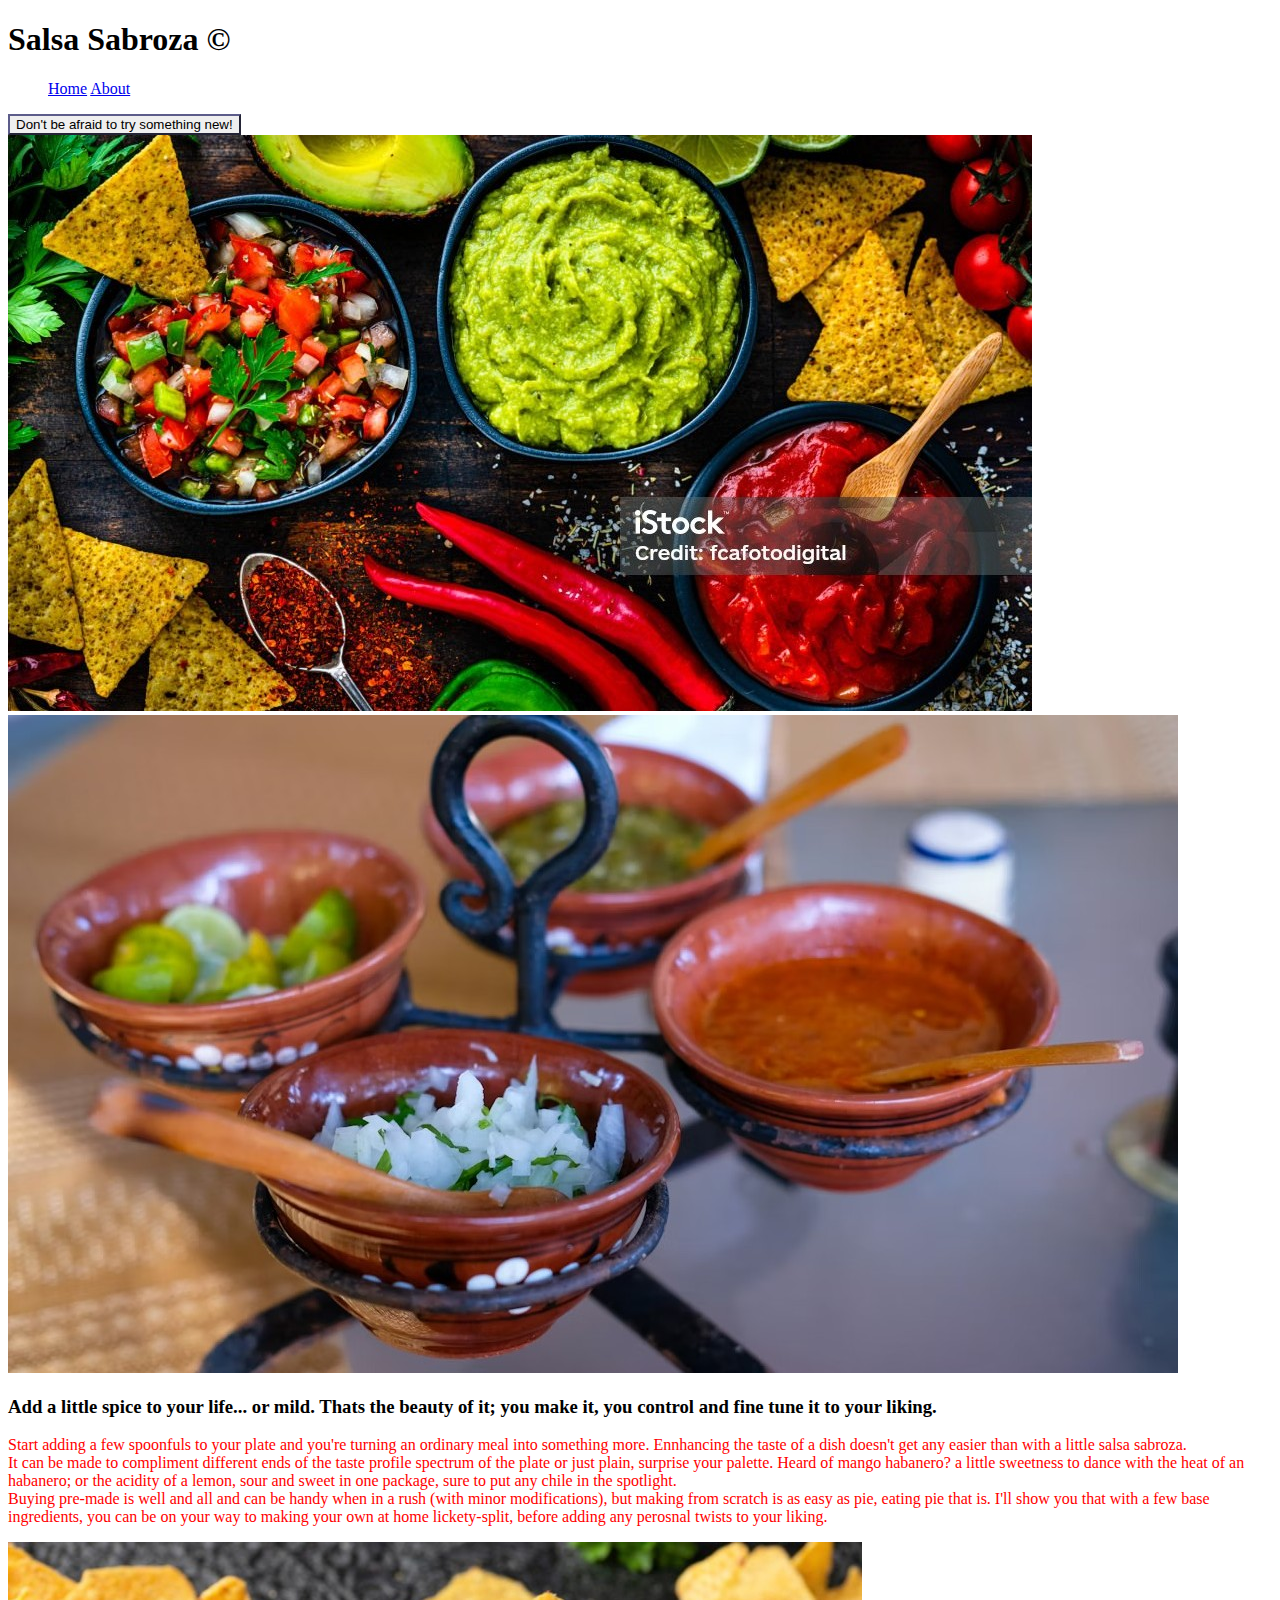
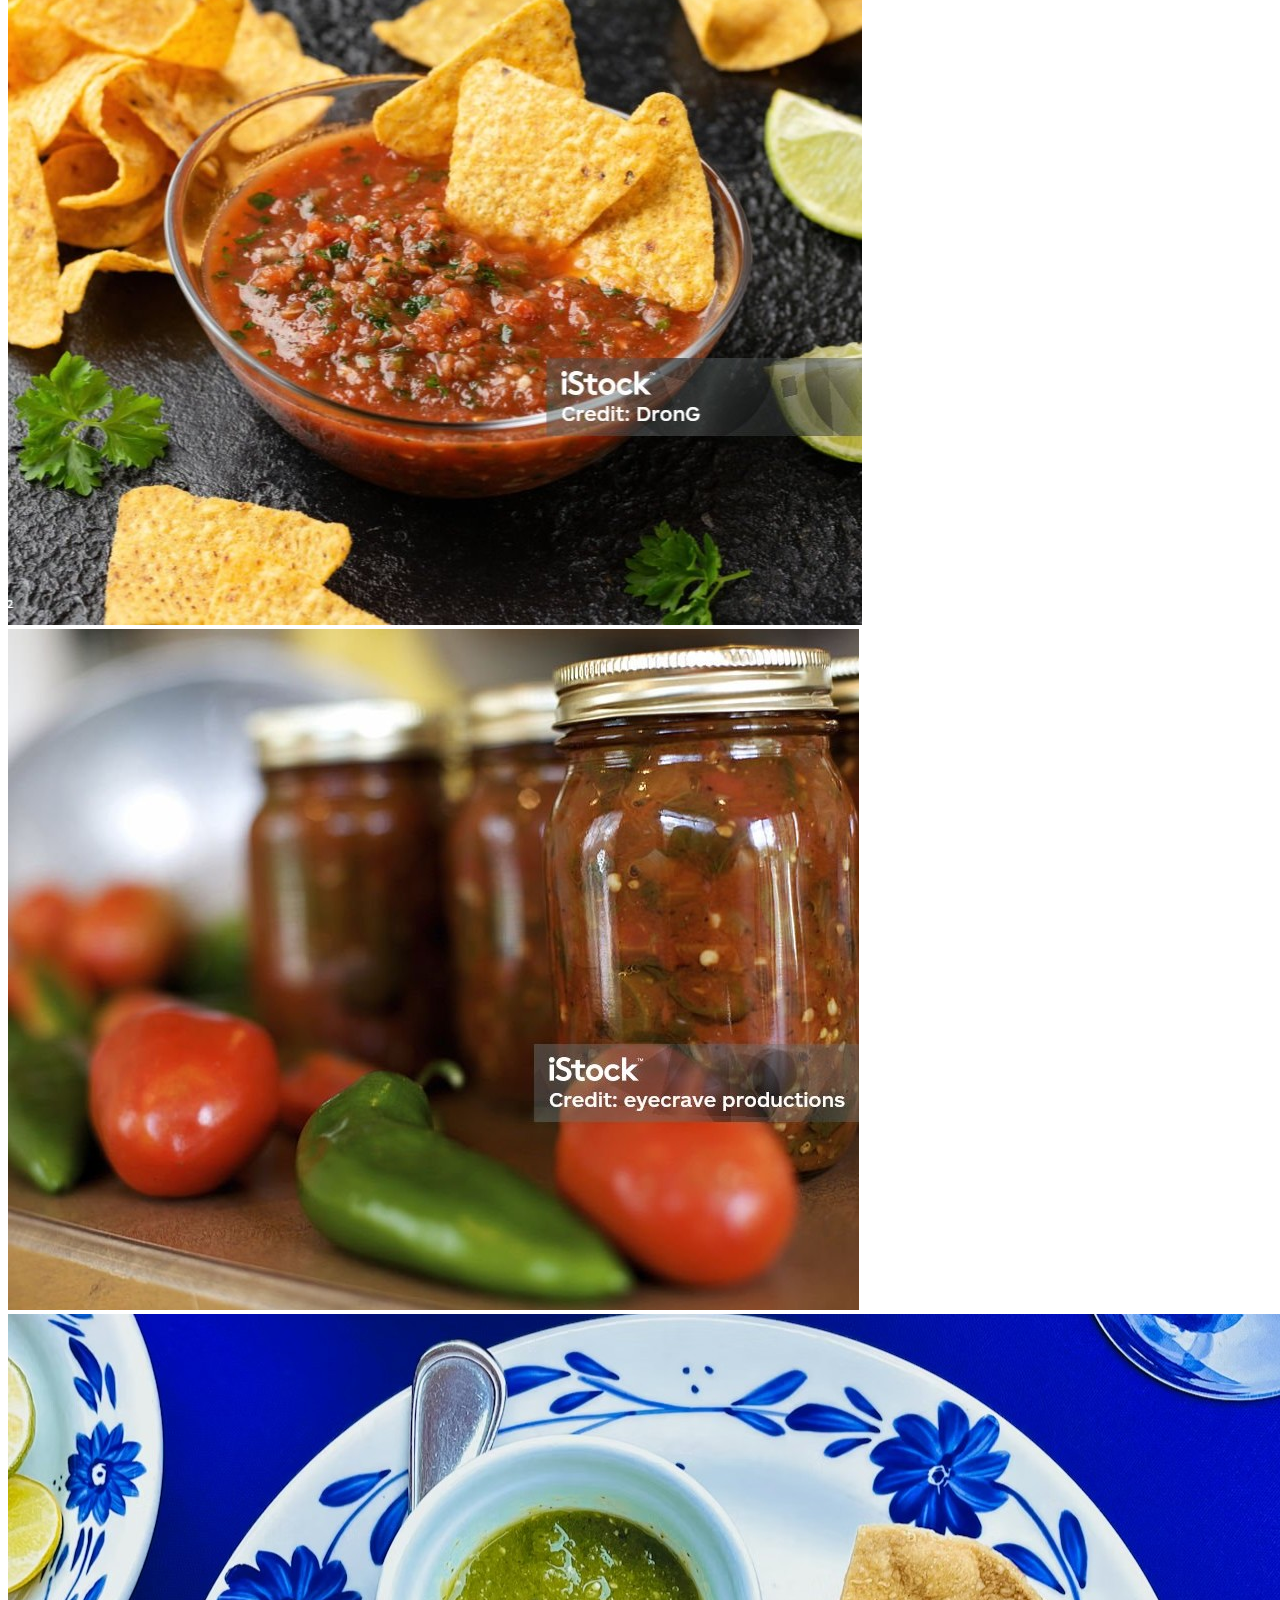
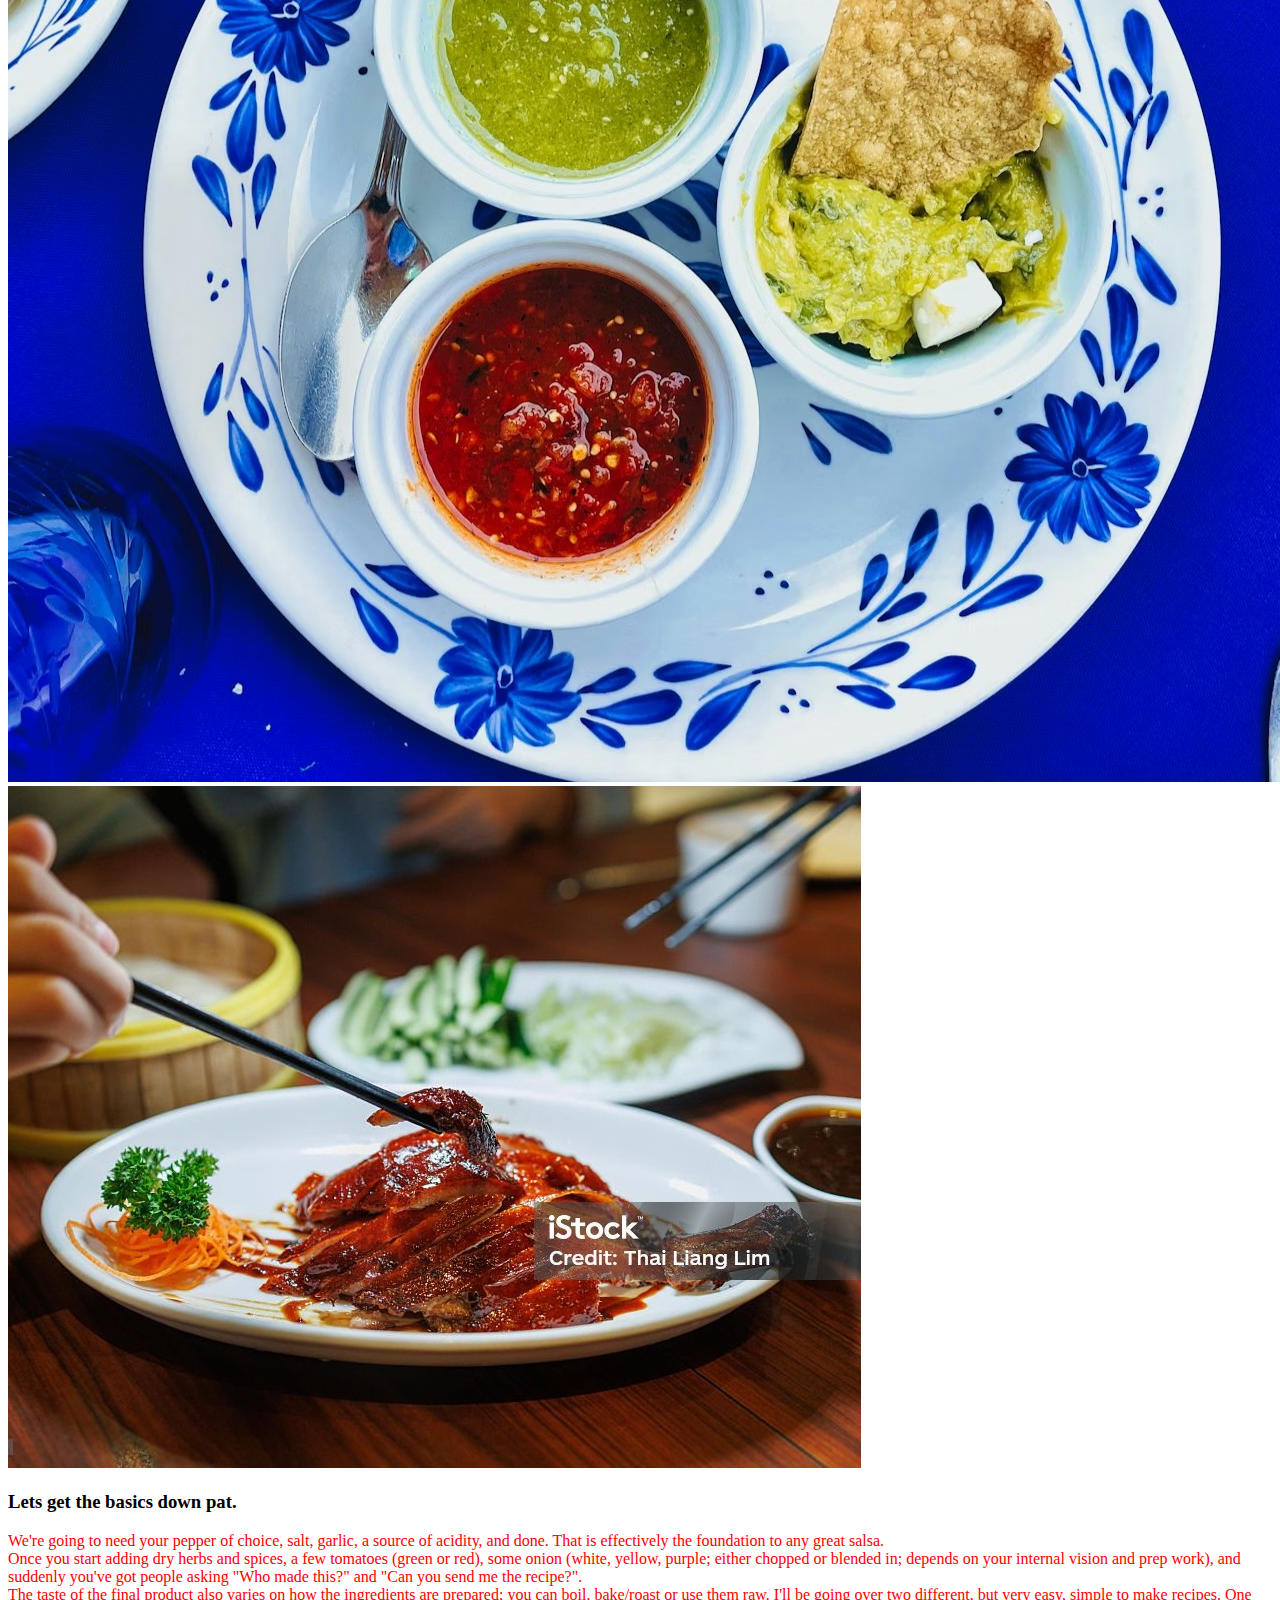
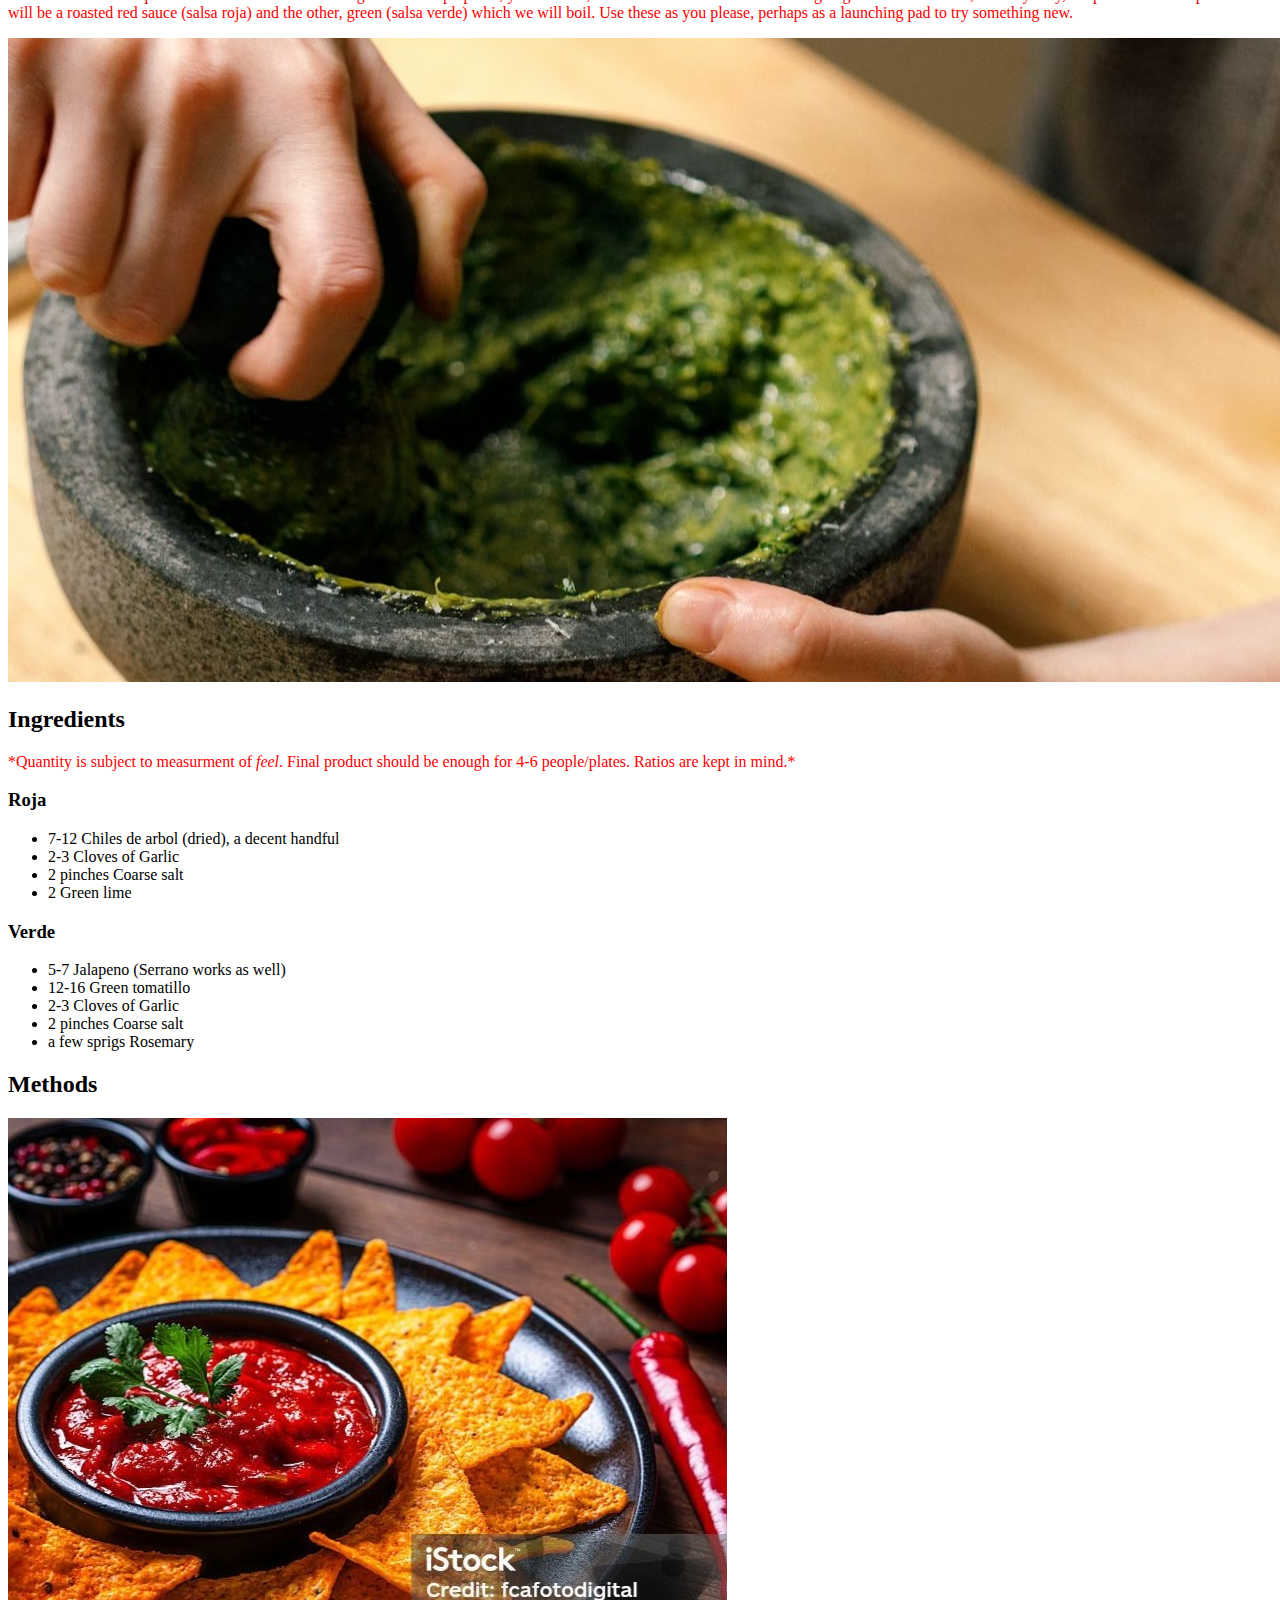
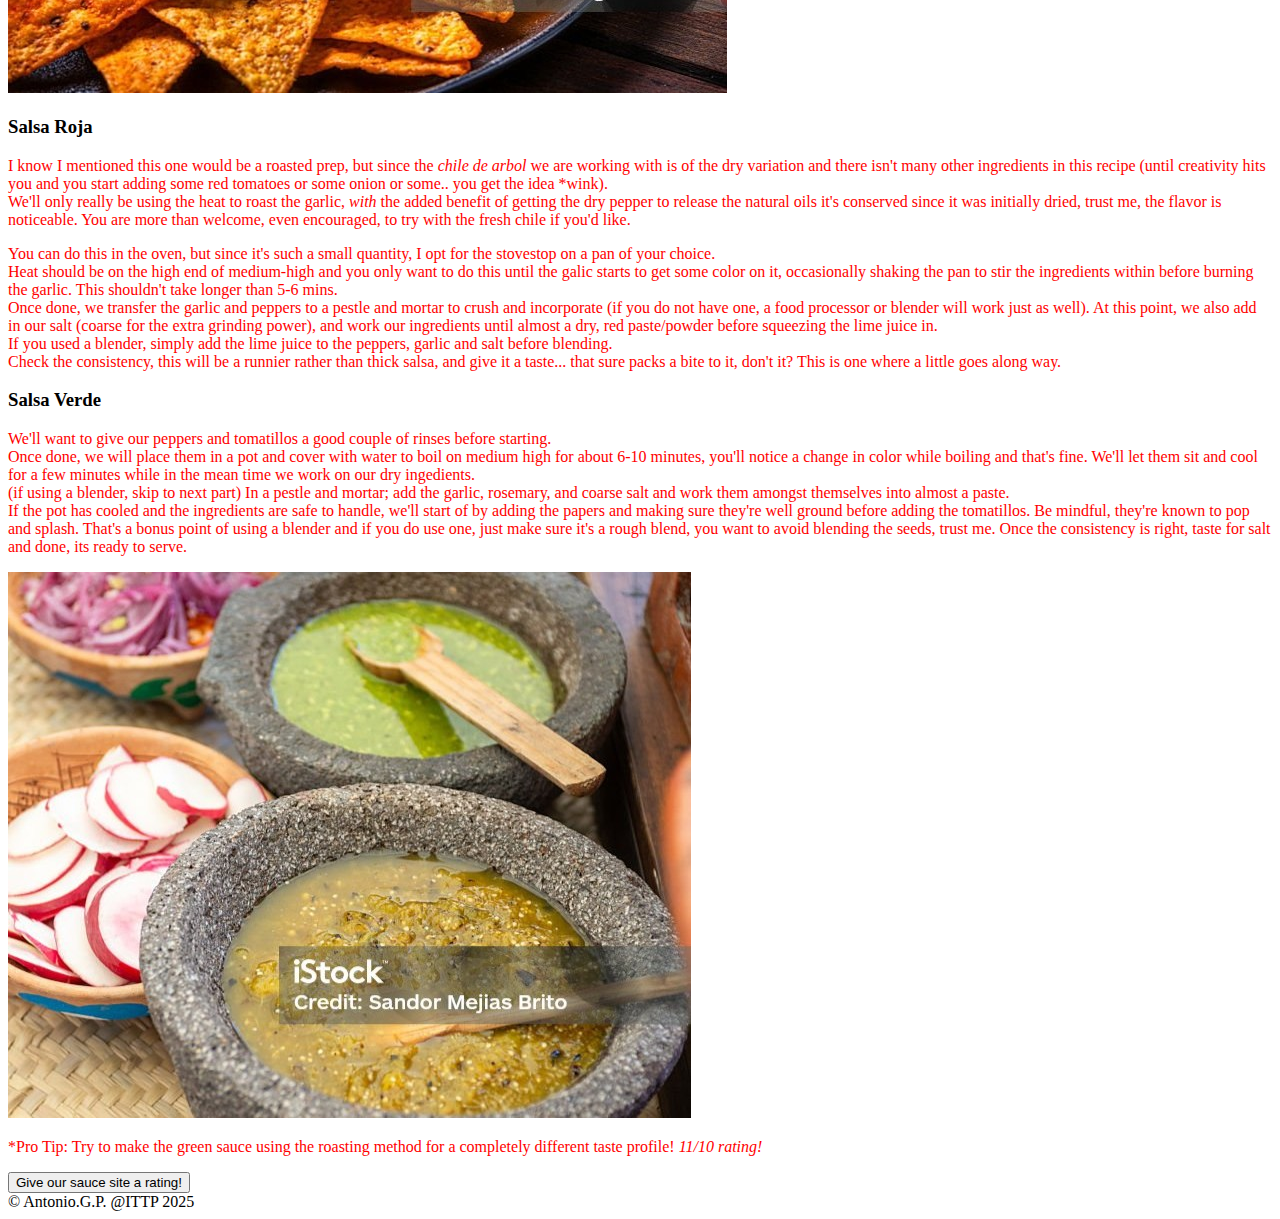
<file: index.html>
<!DOCTYPE html>

<html lang="en">
<head>
    <meta charset="UTF-8">
    <link rel="stylesheet" href="style.css">
    <link rel="preconnect" href="https://fonts.googleapis.com">
    <link rel="preconnect" href="https://fonts.gstatic.com" crossorigin>
    <link href="https://fonts.googleapis.com/css2?family=Trade+Winds&display=swap" rel="stylesheet">
    <meta name="viewport" content="width=device-width, initial-scale=1.0">
    <title>Salsa Sabroza &copy; Site</title>
</head>

<body>
    <header>
        <h1 class="heads bubble">Salsa Sabroza &copy;</h1> <!--look for a simple logo-->
        <nav><!--try to move side-to-side with h1-->
            <ul class="heads">
                <a class="button" href="index.html">Home</a>
                <a class="button" href="about.html">About</a>
            </ul>
        </nav>
        <!-- user input return-->
        <button class="heads bubble button" id="flavor" onclick="sauceFlavor()">Click to tell us about your personal sauce!</button>
    </header>

    <main>

        <section>
            <div class="landing"><!-- make these img sxs--> <!--add alt text once acual imgs are placed-->
                <img src="salsa_images/IMG_4837.JPG" alt="three bowls of salsa; one red, one green, one fresh & chopped, surrounded by chips and other ingredients.">
                <img src="salsa_images/IMG_4845.jpg" alt="4 ceramic bowls, one red sauce, one green sauce, one with sliced limes, and one with chopped onions and cilantro. all with spoons to serve.">
            </div>

            <article class="bubble"> <!--intro page paragraph-->
                <h3 class="heads">Add a little spice to your life... or mild. Thats the beauty of it; you make it, you control and fine tune it to your liking.</h3>
                <p>Start adding a few spoonfuls to your plate and you're turning an ordinary meal into something more. Ennhancing the taste of a dish doesn't get any easier than with a little salsa sabroza.</br>
                    It can be made to compliment different ends of the taste profile spectrum of the plate or just plain, surprise your palette. Heard of mango habanero? a little sweetness to dance with the heat of an habanero; or the acidity of a lemon, sour and sweet in one package, sure to put any chile in the spotlight.</br>
                    Buying pre-made is well and all and can be handy when in a rush (with minor modifications), but making from scratch is as easy as pie, eating pie that is. I'll show you that with a few base ingredients, you can be on your way to making your own at home lickety-split, before adding any perosnal twists to your liking.</p>
            </article>

        </section>

        <div class="gallery"> <!-- try for linkable images--><!--try for 2x2 format-->
            <img src="salsa_images/IMG_4841.JPG" alt="glass bowl with fresh salsa surrounded with chips cilantro and limes.">
            <img src="salsa_images/IMG_4838.JPG" alt="glass jars for fresh made salsa surrounded with tomatoes and green peppers.">
            <img src="salsa_images/IMG_4847.jpg" alt="3 salsa dipping bowls; one red, one green, and one guacamole on a larger flat plate on a deep blue table setting.">
            <img src="salsa_images/IMG_4839.JPG" alt="a cooked duck plate covered in a sauce with a serving sauce plated next to it.">
        </div>

        <section>
            <article class="bubble">
                <h3 class="heads">Lets get the basics down pat.</h3> <!--intro paragraph on salsa comp-->
                <p>We're going to need your pepper of choice, salt, garlic, a source of acidity, and done. That is effectively the foundation to any great salsa.</br>
                    Once you start adding dry herbs and spices, a few tomatoes (green or red), some onion (white, yellow, purple; either chopped or blended in; depends on your internal vision and prep work), and suddenly you've got people asking "Who made this?" and "Can you send me the recipe?". </br>
                    The taste of the final product also varies on how the ingredients are prepared; you can boil, bake/roast or use them raw. I'll be going over two different, but very easy, simple to make recipes. One will be a roasted red sauce (salsa roja) and the other, green (salsa verde) which we will boil. Use these as you please, perhaps as a launching pad to try something new.</p>
            </article>

            <div class="landing">
                <article class="bubble">
                    <img src="salsa_images/IMG_4848.jpg" alt="maaking a green paste using a pestle and mortar.">
                    <h2 class="heads">Ingredients</h2>
                    <!--<img src="salsa_images/IMG_48.JPG">-->
                    <p>*Quantity is subject to measurment of <em>feel</em>. Final product should be enough for 4-6 people/plates. Ratios are kept in mind.*</p>

                        <h3 class="heads red">Roja</h3>
                            <ul>
                                <li>7-12 Chiles de arbol (dried), a decent handful</li>
                                <li>2-3 Cloves of Garlic</li>
                                <li>2 pinches Coarse salt</li>
                                <li>2 Green lime</li>
                            </ul>
                        <h3 class="heads green">Verde</h3>
                            <ul>
                                <li>5-7 Jalapeno (Serrano works as well)</li>
                                <li>12-16 Green tomatillo</li>
                                <li>2-3 Cloves of Garlic</li>
                                <li>2 pinches Coarse salt</li>
                                <li>a few sprigs Rosemary</li>
                            </ul>

                </article>
            </div>

            <h2 class="heads bubble">Methods</h2>
                <div class="landing">

                    <article class="bubble">
                        <img src="salsa_images/IMG_4842.JPG" alt="a red sacue surrounded by chips on a larger plate with ingredients all around.">
                        <h3 class="heads red">Salsa Roja</h3>
                            <p>I know I mentioned this one would be a roasted prep, but since the <em>chile de arbol</em> we are working with is of the dry variation and there isn't many other ingredients in this recipe (until creativity hits you and you start adding some red tomatoes or some onion or some.. you get the idea *wink).</br>
                                We'll only really be using the heat to roast the garlic, <em>with</em> the added benefit of getting the dry pepper to release the natural oils it's conserved since it was initially dried, trust me, the flavor is noticeable. You are more than welcome, even encouraged, to try with the fresh chile if you'd like.</br>
                                <p>You can do this in the oven, but since it's such a small quantity, I opt for the stovestop on a pan of your choice.</br>
                                Heat should be on the high end of medium-high and you only want to do this until the galic starts to get some color on it, occasionally shaking the pan to stir the ingredients within before burning the garlic. This shouldn't take longer than 5-6 mins.</br>
                                Once done, we transfer the garlic and peppers to a pestle and mortar to crush and incorporate (if you do not have one, a food processor or blender will work just as well). At this point, we also add in our salt (coarse for the extra grinding power), and work our ingredients until almost a dry, red paste/powder before squeezing the lime juice in.</br>
                                If you used a blender, simply add the lime juice to the peppers, garlic and salt before blending.</br>
                                Check the consistency, this will be a runnier rather than thick salsa, and give it a taste... that sure packs a bite to it, don't it? This is one where a little goes along way.
                                </p>
                    </article>

                    <article class="bubble">
                        <h3 class="heads green">Salsa Verde</h3>
                            <p>We'll want to give our peppers and tomatillos a good couple of rinses before starting.</br>
                                Once done, we will place them in a pot and cover with water to boil on medium high for about 6-10 minutes, you'll notice a change in color while boiling and that's fine. We'll let them sit and cool for a few minutes while in the mean time we work on our dry ingedients.</br>
                                (if using a blender, skip to next part) In a pestle and mortar; add the garlic, rosemary, and coarse salt and work them amongst themselves into almost a paste.</br>
                                If the pot has cooled and the ingredients are safe to handle, we'll start of by adding the papers and making sure they're well ground before adding the tomatillos. Be mindful, they're known to pop and splash. That's a bonus point of using a blender and if you do use one, just make sure it's a rough blend, you want to avoid blending the seeds, trust me. Once the consistency is right, taste for salt and done, its ready to serve.</p>
                            <img src="salsa_images/IMG_4849.JPG" alt="two different green sauces in different molcajetes with radishes and pickled onions plated next to them.">
                        <p>*Pro Tip: Try to make the green sauce using the roasting method for a completely different taste profile! <em>11/10 rating!</em></p>

                    </article>
                </div>
            </article>
        </section>

          <!--<ul>
                <li>item 1</li>
                <li>item 2</li>
                <li>item 3</li>
                <li>item 4</li>
                <li>item 5</li>
                <li>item 6</li>
            </ul>-->
            <div id="rateImg"></div>
             <button class="button" onclick="sauceRating()"> Give our sauce site a rating!</button>
            <!-- <p id="ratingReturn"></p> -->
    </main>

    <footer class="bubble">&copy; Antonio.G.P. @ITTP 2025</footer>
    <script src="app.js"></script>
</body>
</html>
</file>
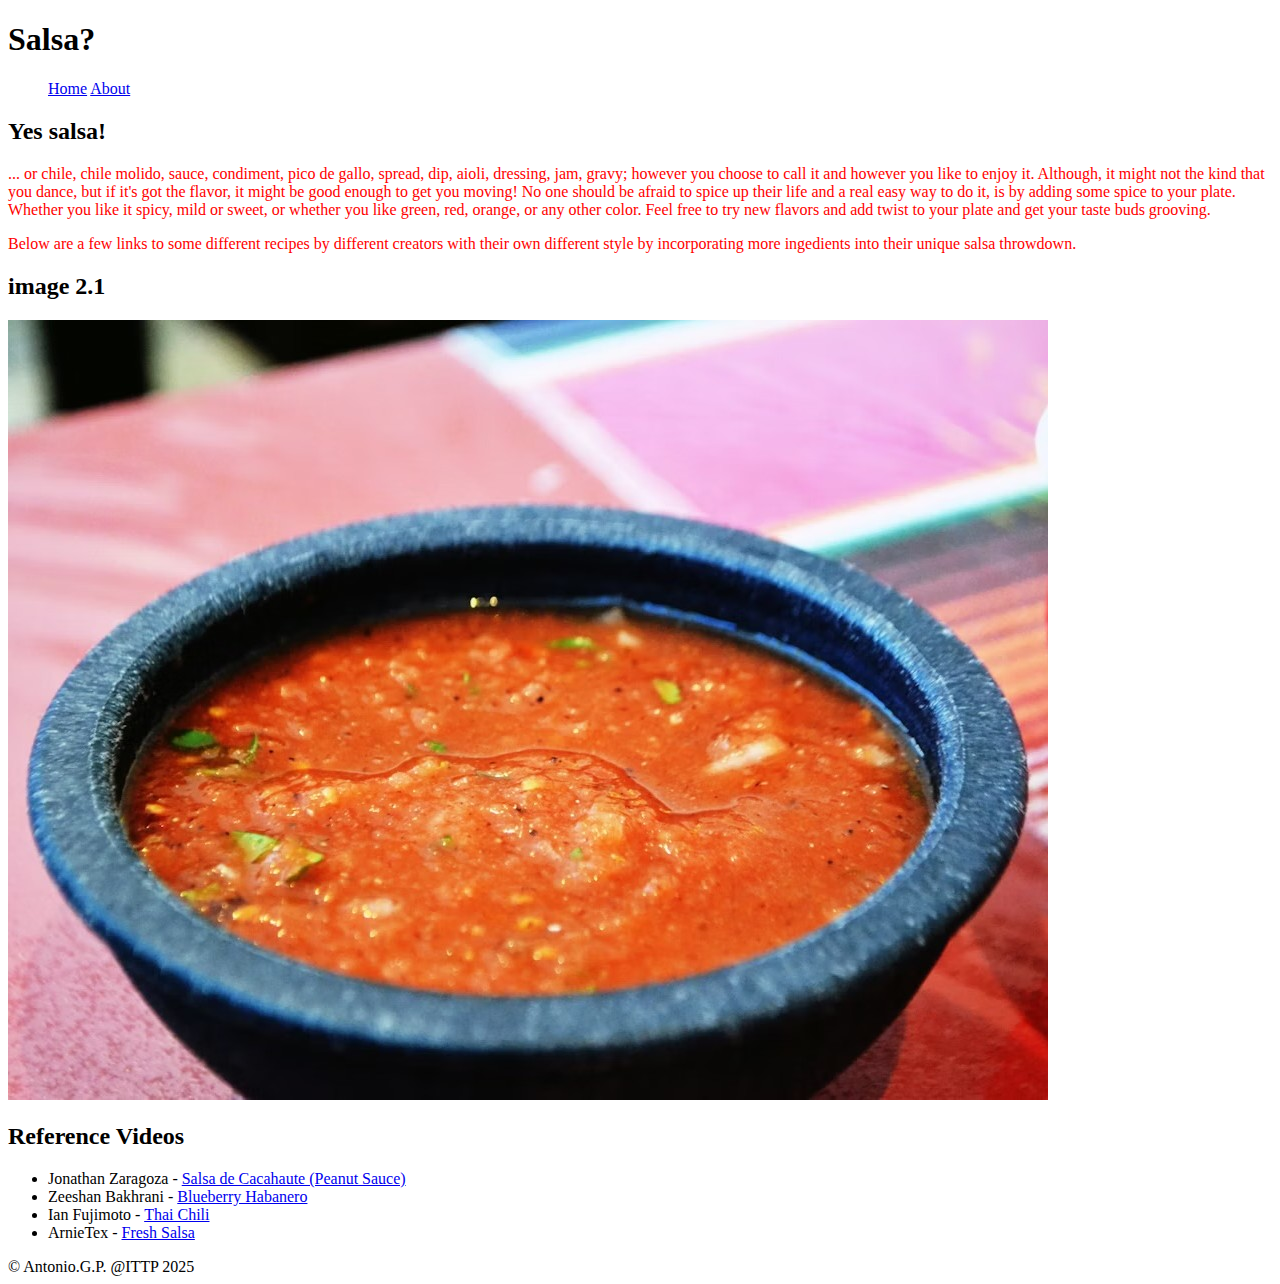
<file: about.html>
<!DOCTYPE html>

<html lang="en">
<head>
    <meta charset="UTF-8">
    <link rel="stylesheet" href="style.css">
    <link rel="preconnect" href="https://fonts.googleapis.com">
    <link rel="preconnect" href="https://fonts.gstatic.com" crossorigin>
    <link href="https://fonts.googleapis.com/css2?family=Trade+Winds&display=swap" rel="stylesheet">
    <meta name="viewport" content="width=device-width, initial-scale=1.0">
    <title>About Salsa Sabroza &copy;</title>
</head>

<body>
    <header>
        <h1 class="heads bubble">Salsa?</h1>
    </header>

     <nav>
        <ul class="heads"> <!--try to move side-to-side with h1-->
            <a href="index.html">Home</a>
            <a href="about.html">About</a>
        </ul>
    </nav>
    <main>
        <section class="bubble">
        <h2 class="heads">Yes salsa!</h2>
        <p>... or chile, chile molido, sauce, condiment, pico de gallo, spread, dip, aioli, dressing, jam, gravy; however you choose to call it and however you like to enjoy it. Although, it might not the kind that you dance, but if it's got the flavor, it might be good enough to get you moving! No one should be afraid to spice up their life and a real easy way to do it, is by adding some spice to your plate. Whether you like it spicy, mild or sweet, or whether you like green, red, orange, or any other color. Feel free to try new flavors and add twist to your plate and get your taste buds grooving.</p>
        <p>Below are a few links to some different recipes by different creators with their own different style by incorporating more ingedients into their unique salsa throwdown.</p>
        </section>
    <section>
         <article>
            <h2>image 2.1</h2><!--add alt text once acual imgs are placed-->
            <img src="salsa_images/IMG_4846.jpg" alt="fresh red salsa served in a bowl and ready to be dipped.">
        </article>
        <article class="bubble">
            <h2 class="heads">Reference Videos</h2>
                <ul>
                    <li>
                        Jonathan Zaragoza - <a href="https://youtube.com/shorts/Equ8NEK-yBY?si=_QveAiy4XRoSJkHZ">Salsa de Cacahaute (Peanut Sauce)</a>
                    </li>
                    <li>
                        Zeeshan Bakhrani - <a href="https://youtube.com/shorts/kj7nYdBVoFU?si=YJ1773iaBdsQ-wVZ">Blueberry Habanero</a>
                    </li>
                    <li>
                    Ian Fujimoto - <a href="https://youtube.com/shorts/xDz_AJf0ESo?si=qzTo3cYOdsDXuiFr">Thai Chili</a>
                    </li>
                    <li>
                        ArnieTex - <a href="https://youtu.be/_BAnkcDRjb8">Fresh Salsa</a>
                    </li>
                </ul>
        </article>
    </section>
    </main>

    <footer>&copy; Antonio.G.P. @ITTP 2025</footer>
</body>
</html>
</file>
<file: style.css>
p {
    color: red;
}
</file>
